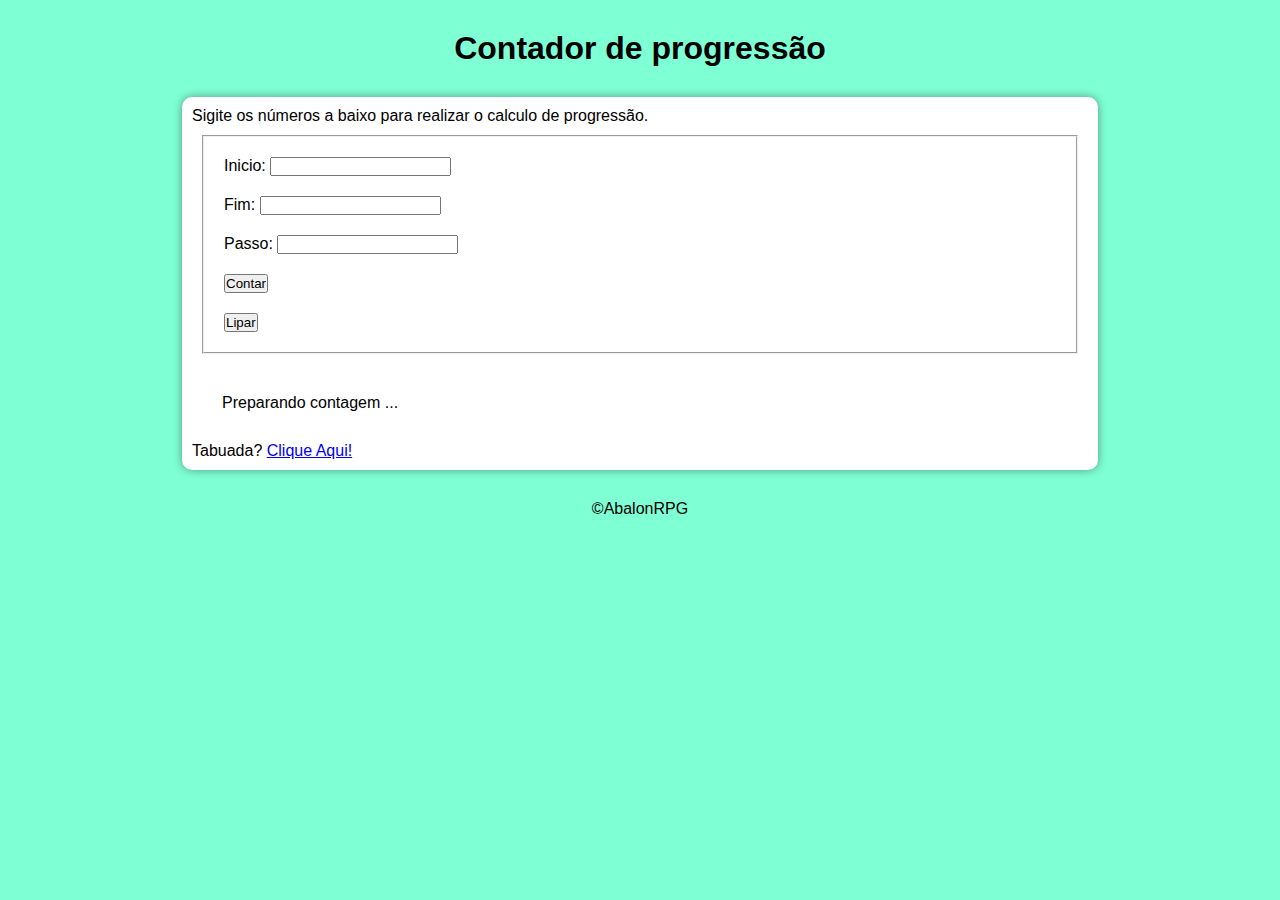
<file: contador.js/index.html>
<!DOCTYPE html>
<html lang="pt-br">
<head>
    <meta charset="UTF-8">
    <meta name="viewport" content="width=device-width, initial-scale=1.0">
    <title>Document</title>
    <link rel="stylesheet" href="contador.tabuada.css">
</head>
<body>
    <header>
        <h1>Contador de progressão</h1>
    </header>

    <section>
        <p>Sigite os números a baixo para realizar o calculo de progressão.</p>
        <div>
            <form action="#">
                <fieldset>
                    <p>Inicio: <input type="number" name="txti" id="txti"></p>
                    <p>Fim: <input type="number" name="txtf" id="txtf"></p>
                    <p>Passo: <input type="number" name="txtp" id="txtp"></p>
                    <p><input type="button" value="Contar" onclick="contar()"></p>
                    <p><input type="reset" value="Lipar"></p>
                </fieldset>
            </form>
        </div>
        <div id="res">
            Preparando contagem ...
        </div>
        <p>Tabuada? <a href="tabuada.html">Clique Aqui!</a></p>
    </section>

    <footer>
        &copy;AbalonRPG
    </footer>

    <script src="contador.js"></script>
</body>
</html>
</file>
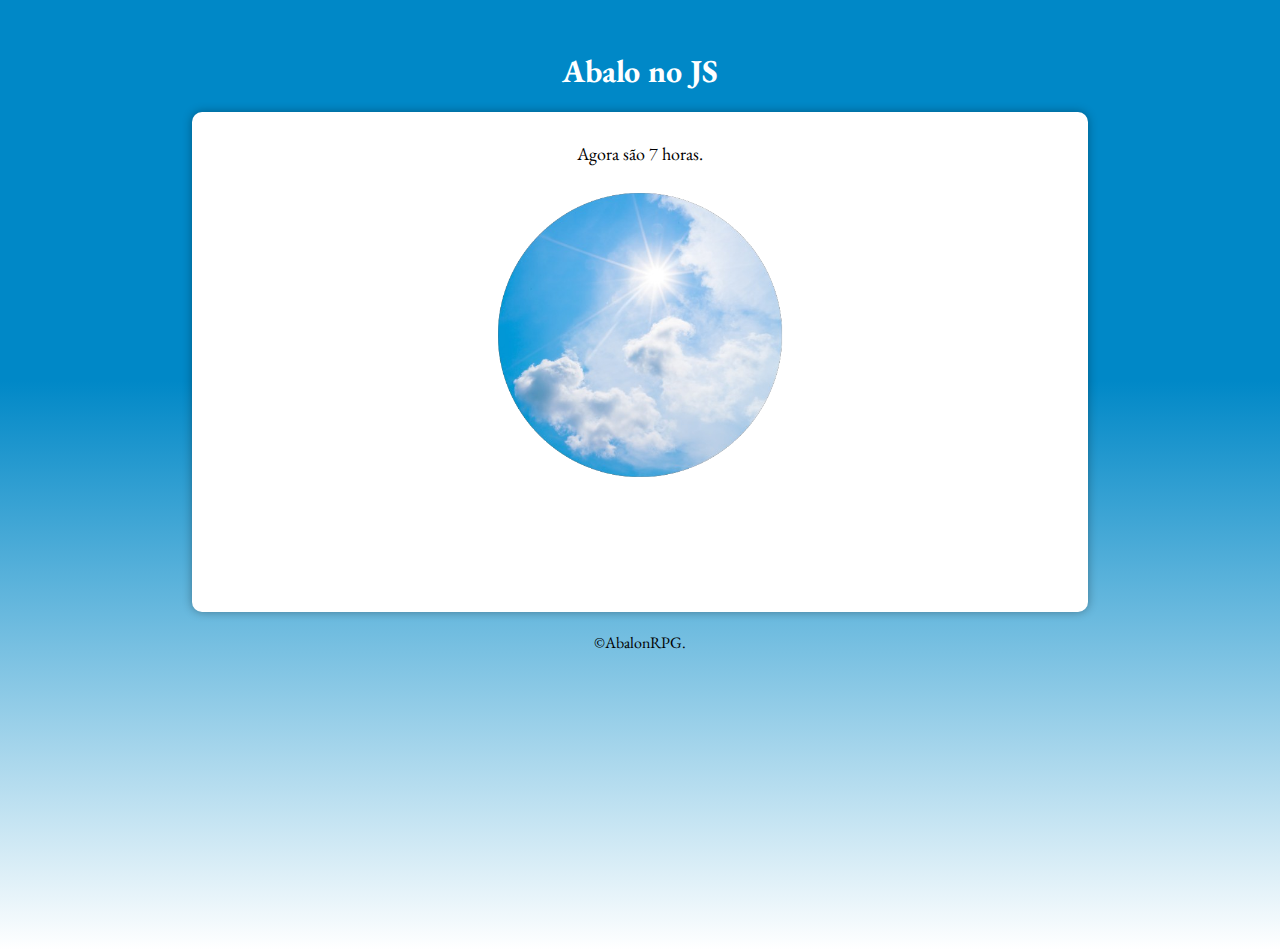
<file: hora.js/index.html>
<!DOCTYPE html>
<html lang="pt-br">
<head>
    <meta charset="UTF-8">
    <meta name="viewport" content="width=device-width, initial-scale=1.0">
    <title>Abalo no JS</title>
    <link rel="stylesheet" href="abalon.css">
    <link rel="shortcut icon" href="imagens/favicon-rpg.png" type="image/x-icon">
</head>
<body onload="carregar()">
    <header>
        <h1>Abalo no JS</h1>
    </header>

    <section>
        <div id="msg">
            aqui vai aparecer a mensagem
        </div>
        <div id="foto">
            <img id="imagem" src="imagens/fotomanha.png" alt="foto do dia">
        </div>
    </section>

    <footer id="pe">
        &copy;AbalonRPG.
    </footer>    

    <script src="java.js"></script>
</body>
</html>
</file>
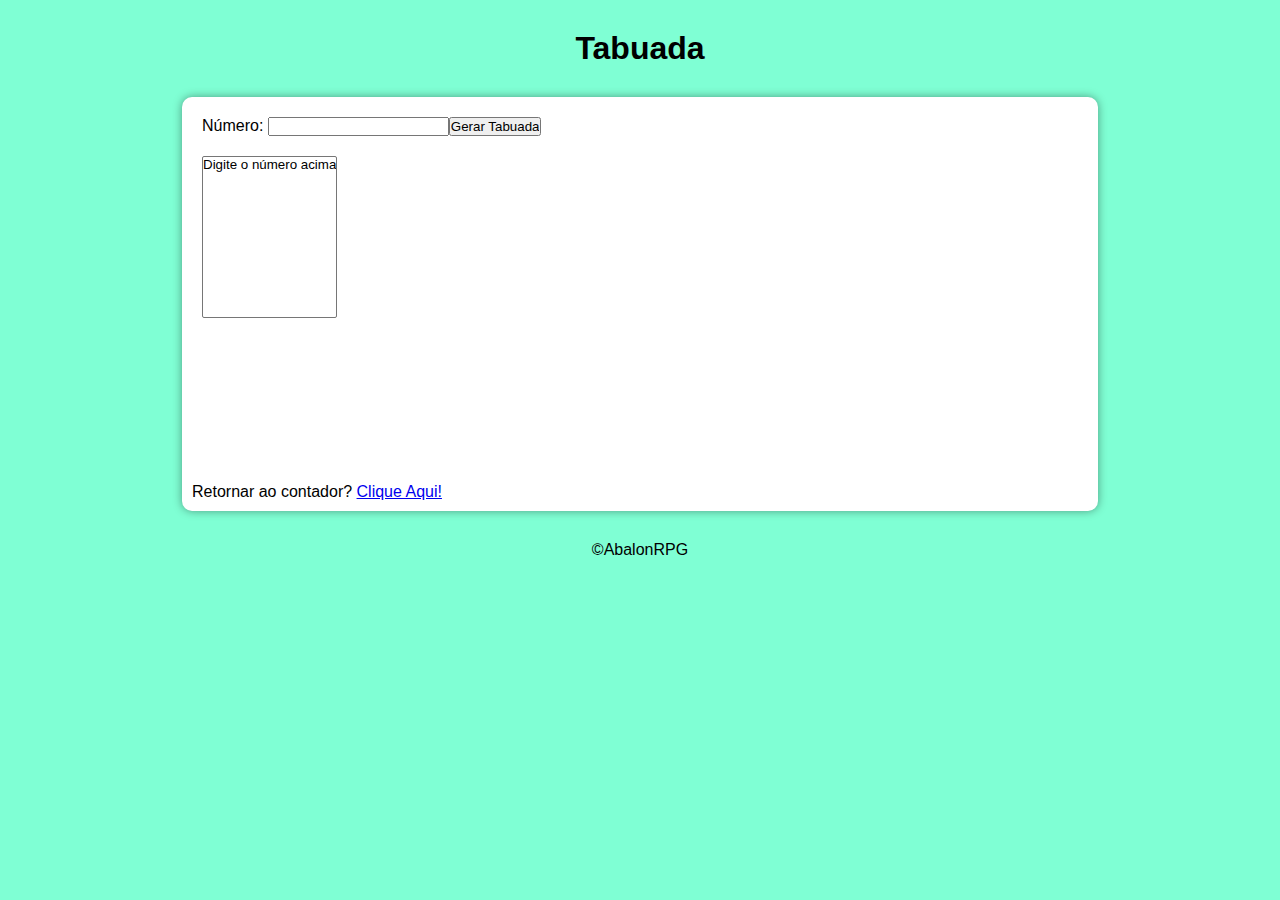
<file: contador.js/pg1.html>
<!DOCTYPE html>
<html lang="pt-br">
<head>
    <meta charset="UTF-8">
    <meta name="viewport" content="width=device-width, initial-scale=1.0">
    <title>Tabuada</title>
    <link rel="stylesheet" href="estilo.css">
</head>
<body>
    <header>
        <h1>Tabuada</h1>
    </header>
    <section>
        <div>
            <p>Número: <input type="number" name="num" id="txtn"><input type="button" value="Gerar Tabuada" onclick="tabuada()"></p>
        </div>
        <div>
            <select name="tabuada" id="seltab" size="10">
                <option>Digite o número acima</option>
            </select>
        </div>
        <iframe src="" frameborder="0"></iframe>
        <p>Retornar ao contador? <a href="index.html">Clique Aqui!</a></p>
    </section>
    <footer>
        &copy;AbalonRPG
    </footer>
    
    <script src="tabuada.js"></script>
</body>
</html>
</file>
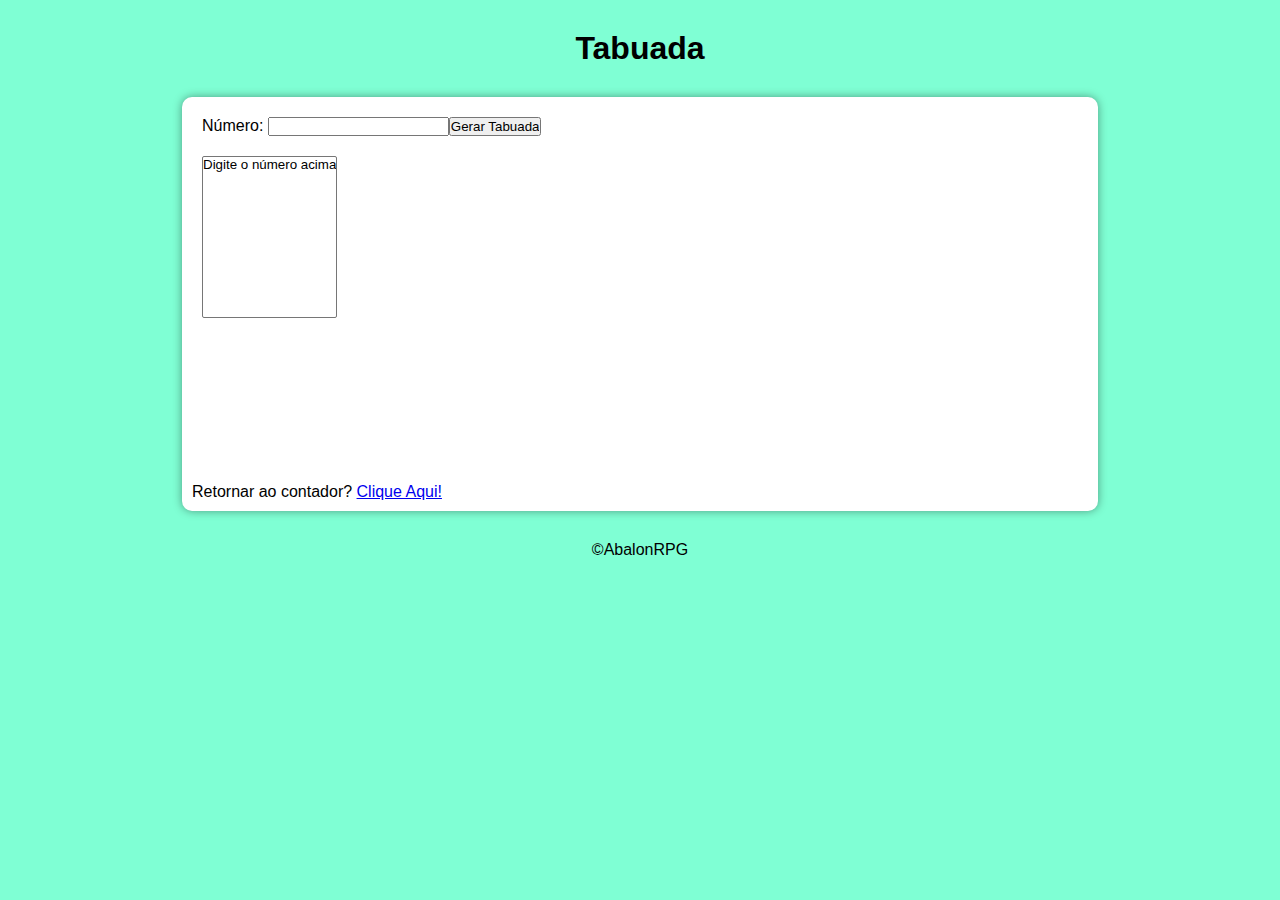
<file: contador.js/tabuada.html>
<!DOCTYPE html>
<html lang="pt-br">
<head>
    <meta charset="UTF-8">
    <meta name="viewport" content="width=device-width, initial-scale=1.0">
    <title>Tabuada</title>
    <link rel="stylesheet" href="contador.tabuada.css">
</head>
<body>
    <header>
        <h1>Tabuada</h1>
    </header>
    <section>
        <div>
            <p>Número: <input type="number" name="num" id="txtn"><input type="button" value="Gerar Tabuada" onclick="tabuada()"></p>
        </div>
        <div>
            <select name="tabuada" id="seltab" size="10">
                <option>Digite o número acima</option>
            </select>
        </div>
        <iframe src="" frameborder="0"></iframe>
        <p>Retornar ao contador? <a href="index.html">Clique Aqui!</a></p>
    </section>
    <footer>
        &copy;AbalonRPG
    </footer>
    
    <script src="tabuada.js"></script>
</body>
</html>
</file>
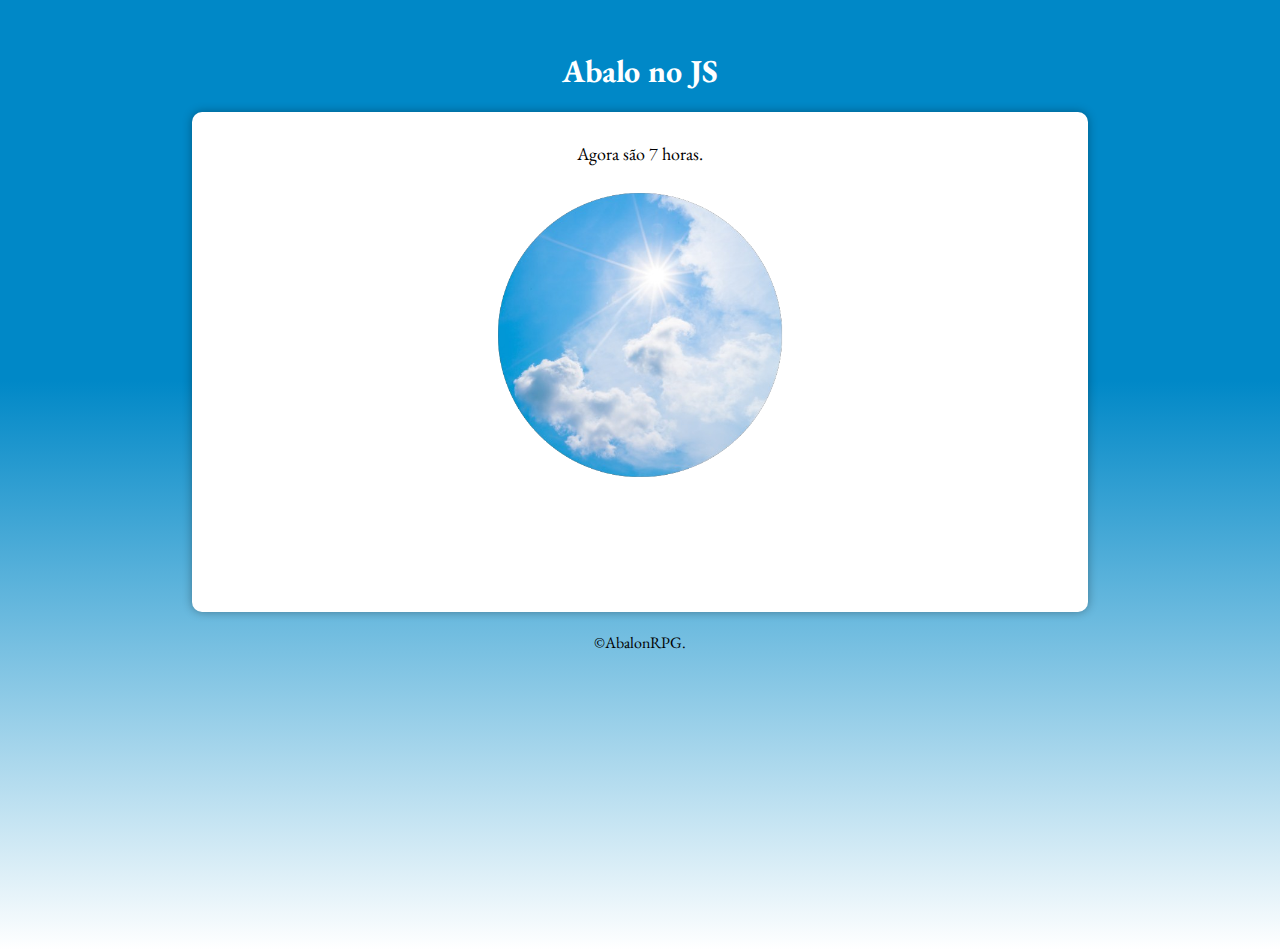
<file: hora.js/hora.html>
<!DOCTYPE html>
<html lang="pt-br">
<head>
    <meta charset="UTF-8">
    <meta name="viewport" content="width=device-width, initial-scale=1.0">
    <title>Abalo no JS</title>
    <link rel="stylesheet" href="hora.css">
    <link rel="shortcut icon" href="imagens/favicon-rpg.png" type="image/x-icon">
</head>
<body onload="carregar()">
    <header>
        <h1>Abalo no JS</h1>
    </header>

    <section>
        <div id="msg">
            aqui vai aparecer a mensagem
        </div>
        <div id="foto">
            <img id="imagem" src="imagens/fotomanha.png" alt="foto do dia">
        </div>
    </section>

    <footer id="pe">
        &copy;AbalonRPG.
    </footer>    

    <script src="hora.js"></script>
</body>
</html>
</file>
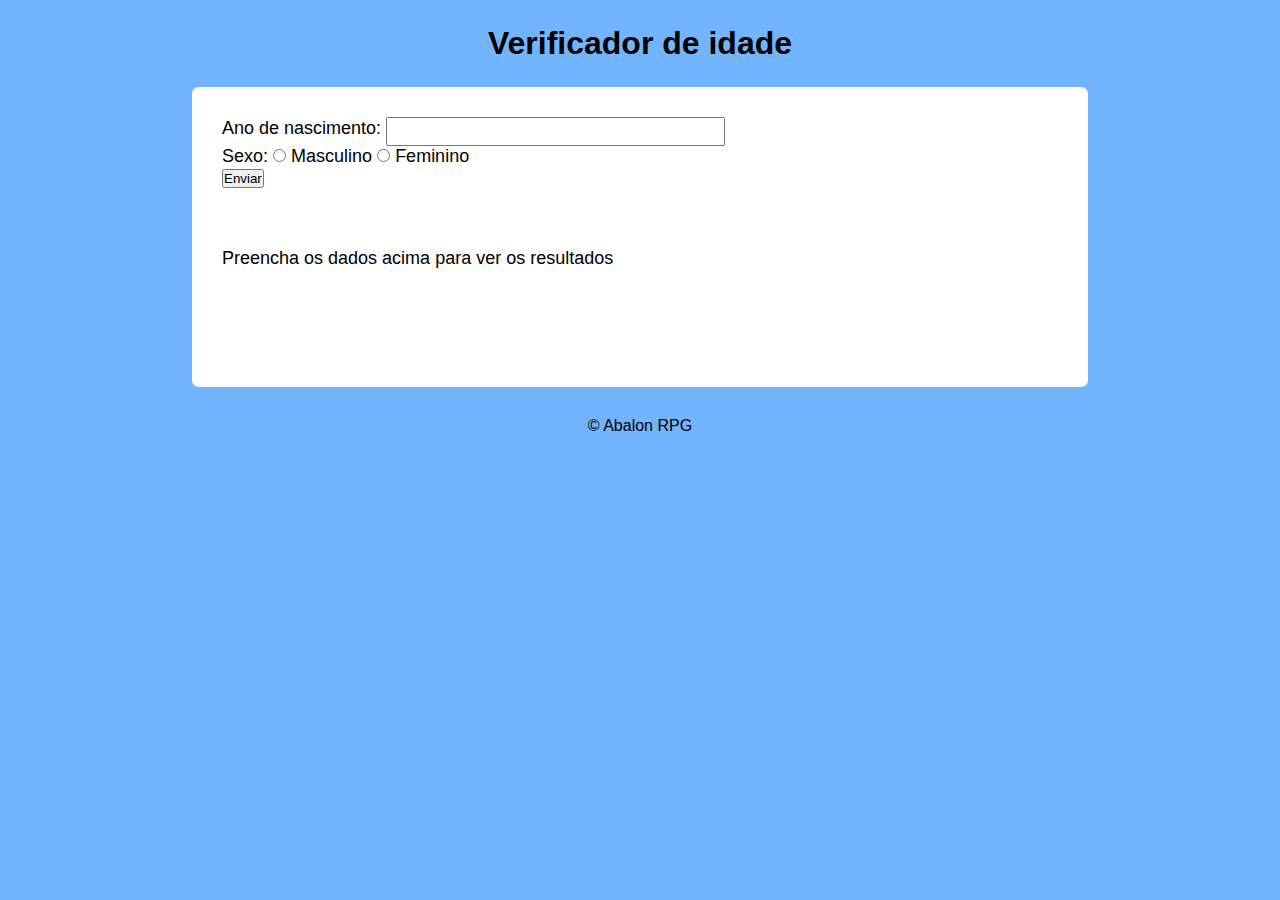
<file: jovei.js/jovei.html>
<!DOCTYPE html>
<html lang="pt-be">
<head>
    <meta charset="UTF-8">
    <meta name="viewport" content="width=device-width, initial-scale=1.0">
    <title>Documento</title>
    <link rel="stylesheet" href="jovei.css">
    <link rel="shortcut icon" href="../hora.js/imagens/favicon-rpg.png" type="image/x-icon">
    
</head>
<body>
    <header>
        <h1>Verificador de idade</h1>
    </header>

    <section>
        <div>
            <p>Ano de nascimento:
                <input type="number" name="txteano" id="txtano" min="0" >
            </p>
            <p>Sexo:
                <input type="radio" name="radsex" id="masc">
                <label for="masc">Masculino</label>
                <input type="radio" name="radsex" id="fem">
                <label for="fem">Feminino</label>
            </p>
            <input type="button" value="Enviar" onclick="verificar()">
        </div>

        <div id="resposta">
            Preencha os dados acima para ver os resultados
        </div>

    </section>

    <footer>
        &copy; Abalon RPG
    </footer>

    <script src="jovei.js"></script>

</body>
</html>
</file>
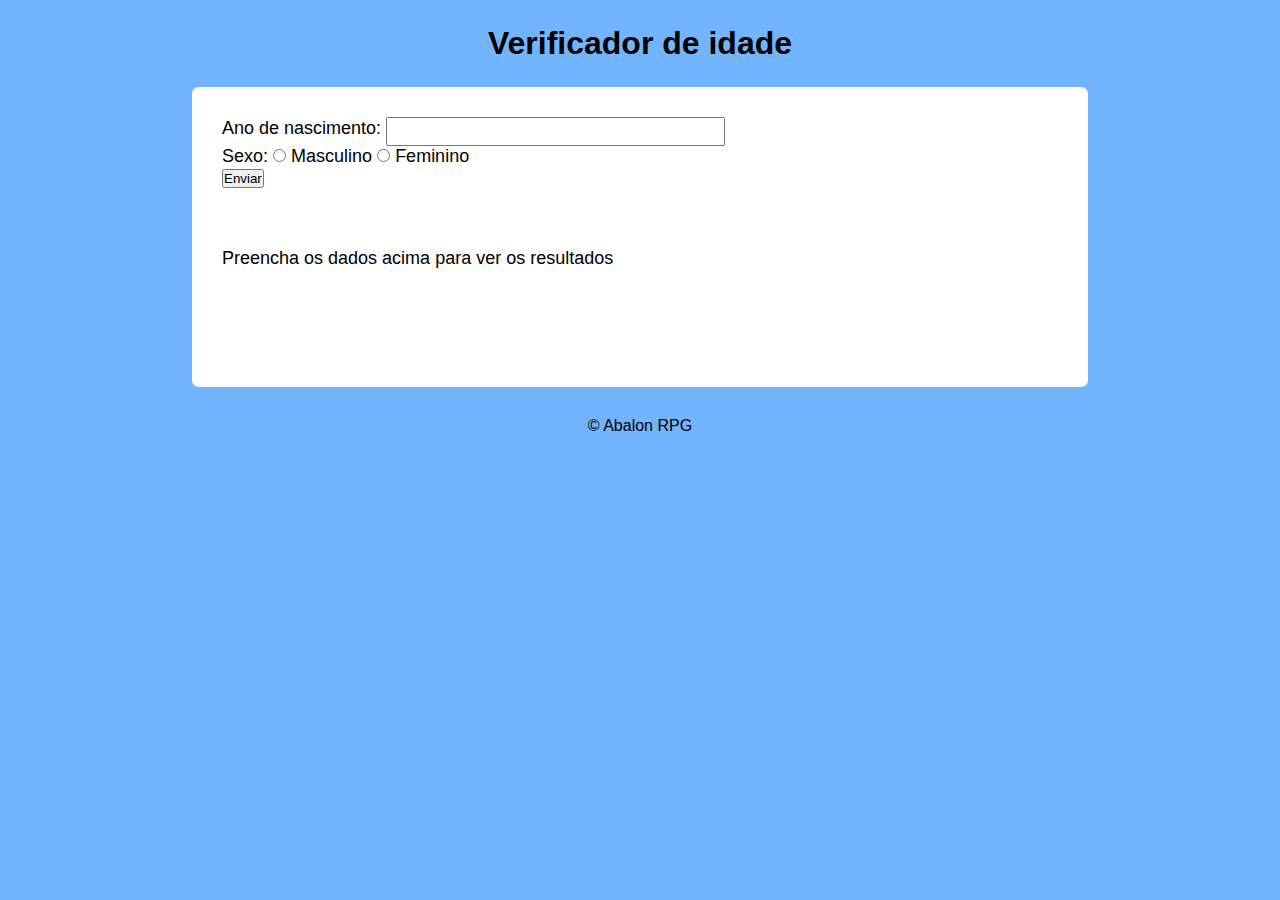
<file: jovei.js/teste.html>
<!DOCTYPE html>
<html lang="pt-be">
<head>
    <meta charset="UTF-8">
    <meta name="viewport" content="width=device-width, initial-scale=1.0">
    <title>Documento</title>
    <link rel="stylesheet" href="estilo.css">
    <link rel="shortcut icon" href="../hora.js/imagens/favicon-rpg.png" type="image/x-icon">
    
</head>
<body>
    <header>
        <h1>Verificador de idade</h1>
    </header>

    <section>
        <div>
            <p>Ano de nascimento:
                <input type="number" name="txteano" id="txtano" min="0" >
            </p>
            <p>Sexo:
                <input type="radio" name="radsex" id="masc">
                <label for="masc">Masculino</label>
                <input type="radio" name="radsex" id="fem">
                <label for="fem">Feminino</label>
            </p>
            <input type="button" value="Enviar" onclick="verificar()">
        </div>

        <div id="resposta">
            Preencha os dados acima para ver os resultados
        </div>

    </section>

    <footer>
        &copy; Abalon RPG
    </footer>

    <script src="condicao.js"></script>

</body>
</html>
</file>
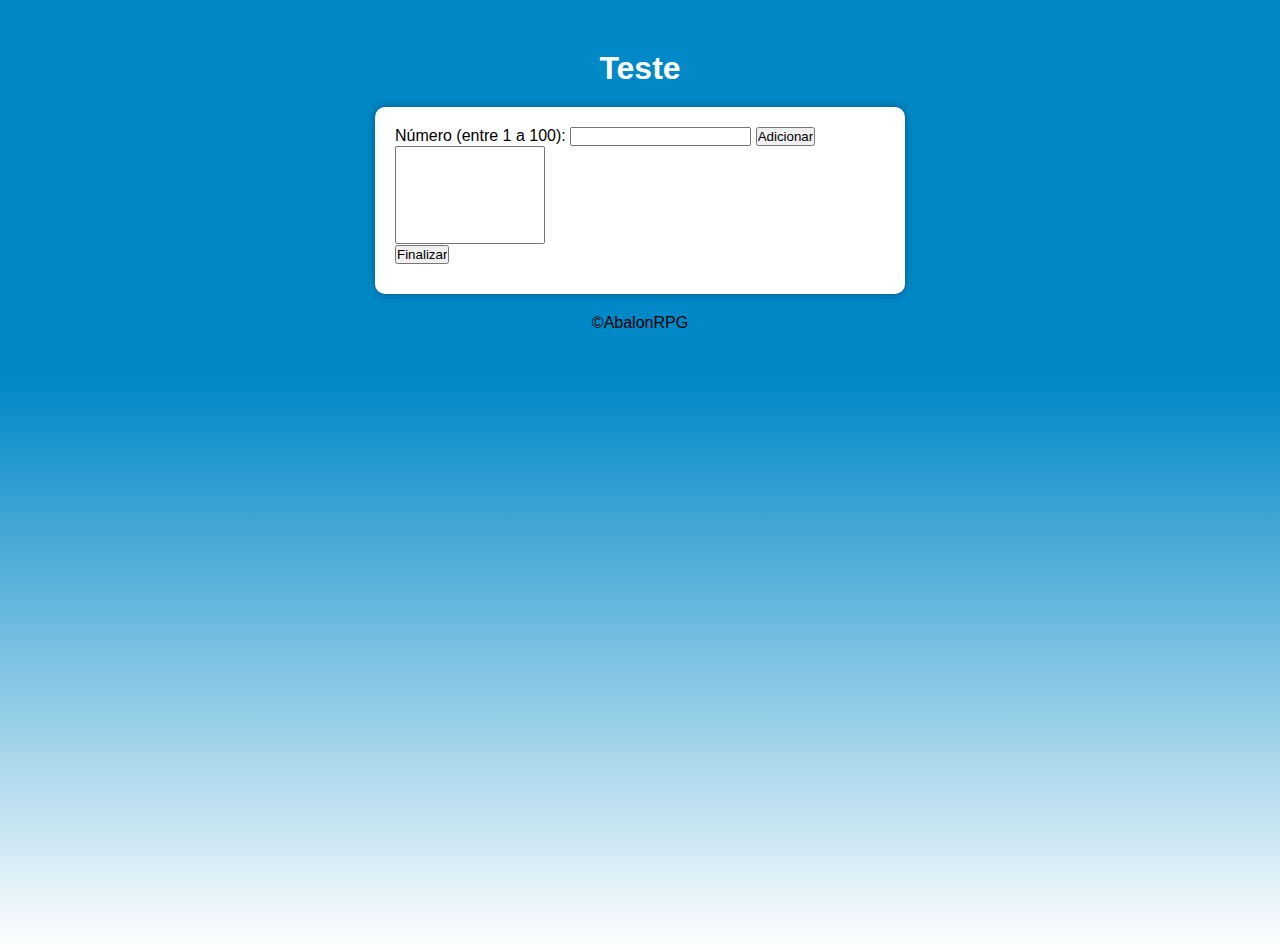
<file: teste.js/teste.html>
<!DOCTYPE html>
<html lang="pt-br">
<head>
    <meta charset="UTF-8">
    <meta name="viewport" content="width=device-width, initial-scale=1.0">
    <title>Document</title>
    <link rel="stylesheet" href="teste.css">
</head>
<body>
    <header>
        <h1>Teste</h1>
    </header>
    <section>
        <div>
            Número (entre 1 a 100):
            <input type="number" name="numero" id="numero">
            <input type="button" value="Adicionar" onclick="adicionar()">
            <br>
            <select name="flista" id="flista" size="6"></select>
            <br>
            <input type="button" value="Finalizar" onclick="finalizar()">
        </div>
        <div id="res">
            
        </div>
    </section>
    <footer>
        &copy;AbalonRPG
    </footer>
    <script src="teste.js"></script>
</body>
</html>
</file>
<file: contador.js/contador.tabuada.css>
@charset "UTF-8";

* {
    font-family: Arial, Helvetica, sans-serif;
    margin: 0px;
    padding: 0px;
}

body, html {
    background-color: aquamarine;
    color: black;
}

header {
    text-align: center;
    margin: 30px;
}

section {
    background-color: white;
    width: 70vw;
    margin: auto;
    padding: 10px;
    border-radius: 10px;
    box-shadow: 0px 0px 10px rgba(0, 0, 0, 0.384);
    margin-bottom: 30px;
}

section > div {
    padding: 10px;
}

section > div > form > fieldset > p {
    margin: 20px;
}

section > #res {
    margin: 20px;
}

footer {
    text-align: center;
}
</file>
<file: hora.js/abalon.css>
@charset "UTF-8";

@import url('https://fonts.googleapis.com/css2?family=EB+Garamond:ital,wght@0,400..800;1,400..800&display=swap');

* {
    font-family: "EB Garamond", serif;
    font-optical-sizing: auto;
    font-style: normal;
    margin: 0px;
    padding: 0px;
}

body {
    background-image: linear-gradient(180deg, #0088c7 40%, white);
    min-height: 100vh;
}

header > h1 {
    color: white;
    text-align: center;
    margin-bottom: 20px;
    margin-top: 50px;
}

section {
    background-color: white;
    border-radius: 10px;
    box-shadow: 0px 0px 10px rgba(0, 0, 0, 0.336);
    width: 70vw;
    text-align: center;
    margin: auto;
    height: 500px;
}

#msg {
    font-size: large ;
    padding-top: 30px;
    margin-bottom: 20px;
}

#imagem {
    width: 300px;
    height: 300px;
}

footer {
    margin-top: 20px;
    text-align: center;
}
</file>
<file: contador.js/estilo.css>
@charset "UTF-8";

* {
    font-family: Arial, Helvetica, sans-serif;
    margin: 0px;
    padding: 0px;
}

body, html {
    background-color: aquamarine;
    color: black;
}

header {
    text-align: center;
    margin: 30px;
}

section {
    background-color: white;
    width: 70vw;
    margin: auto;
    padding: 10px;
    border-radius: 10px;
    box-shadow: 0px 0px 10px rgba(0, 0, 0, 0.384);
    margin-bottom: 30px;
}

section > div {
    padding: 10px;
}

section > div > form > fieldset > p {
    margin: 20px;
}

section > #res {
    margin: 20px;
}

footer {
    text-align: center;
}
</file>
<file: hora.js/hora.css>
@charset "UTF-8";

@import url('https://fonts.googleapis.com/css2?family=EB+Garamond:ital,wght@0,400..800;1,400..800&display=swap');

* {
    font-family: "EB Garamond", serif;
    font-optical-sizing: auto;
    font-style: normal;
    margin: 0px;
    padding: 0px;
}

body {
    background-image: linear-gradient(180deg, #0088c7 40%, white);
    min-height: 100vh;
}

header > h1 {
    color: white;
    text-align: center;
    margin-bottom: 20px;
    margin-top: 50px;
}

section {
    background-color: white;
    border-radius: 10px;
    box-shadow: 0px 0px 10px rgba(0, 0, 0, 0.336);
    width: 70vw;
    text-align: center;
    margin: auto;
    height: 500px;
}

#msg {
    font-size: large ;
    padding-top: 30px;
    margin-bottom: 20px;
}

#imagem {
    width: 300px;
    height: 300px;
}

footer {
    margin-top: 20px;
    text-align: center;
}
</file>
<file: jovei.js/jovei.css>
@charset "UTF-8";

* {
    font-family: Arial, Helvetica, sans-serif;
    font-style: normal;
    margin: 0px;
    padding: 0px;
}

body {
    background-color: rgb(115, 180, 255);
    color: black;
}

header > h1 {
    text-align: center;
    margin: 20px;
    padding: 5px;
}

section {
    background-color: white;
    border-radius: 7px;
    height: 300px;
    width: 70vw;
    margin: auto;
}

div {
    padding: 30px;
    font-size:large ;
}

#txtano {
    height: 20px;
    width: 40%;
    padding-bottom: 5px;
}

footer {
    text-align: center;
    margin-top: 30px;
}
</file>
<file: jovei.js/estilo.css>
@charset "UTF-8";

* {
    font-family: Arial, Helvetica, sans-serif;
    font-style: normal;
    margin: 0px;
    padding: 0px;
}

body {
    background-color: rgb(115, 180, 255);
    color: black;
}

header > h1 {
    text-align: center;
    margin: 20px;
    padding: 5px;
}

section {
    background-color: white;
    border-radius: 7px;
    height: 300px;
    width: 70vw;
    margin: auto;
}

div {
    padding: 30px;
    font-size:large ;
}

#txtano {
    height: 20px;
    width: 40%;
    padding-bottom: 5px;
}

footer {
    text-align: center;
    margin-top: 30px;
}
</file>
<file: teste.js/teste.css>
@charset "UF-8";

* {
    font-family: Arial, Helvetica, sans-serif;
    font-optical-sizing: auto;
    font-style: normal;
    margin: 0px;
    padding: 0px;
}

body {
    background-image: linear-gradient(180deg, #0088c7 40%, white);
    min-height: 100vh;
}

header > h1 {
    color: white;
    text-align: center;
    margin-bottom: 20px;
    margin-top: 50px;
}

section {
    background-color: white;
    border-radius: 10px;
    box-shadow: 0px 0px 10px rgba(0, 0, 0, 0.336);
    max-width: 500px;
    margin: auto;
    padding: 15px;
}

#flista {
    width: 150px;
}

div {
    padding: 5px;
}

footer {
    margin-top: 20px;
    text-align: center;
}
</file>
